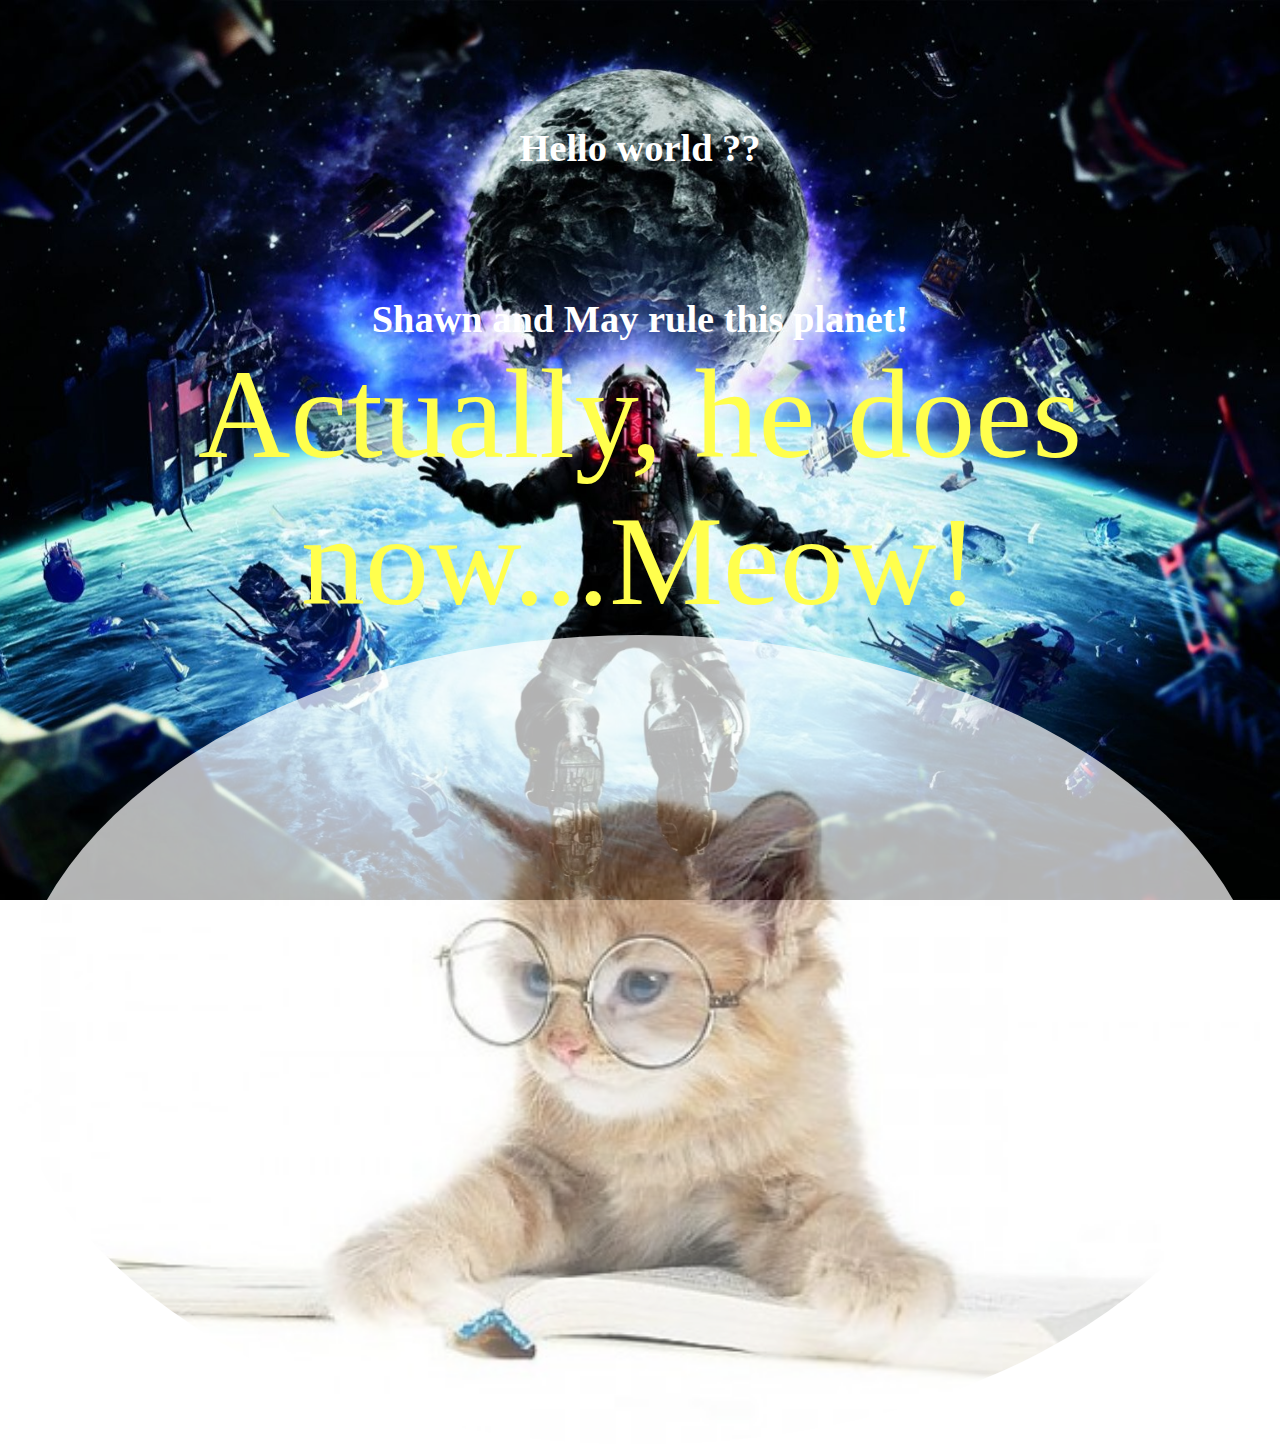
<file: index.html>
<!DOCTYPE html>
<html lang="en">
<head>
	<link rel="stylesheet" type="text/css" href="css/style.css">
	<title></title>
</head>
<body background="img/deadSpace.jpg">

  <h1>Hello world ??</h1>
  <h1>Shawn and May rule this planet!</h1>
  <article>Actually, he does now...Meow!</article>
  <img src="img/Cat-Glasses.png">
  
</body>
</html>
</file>
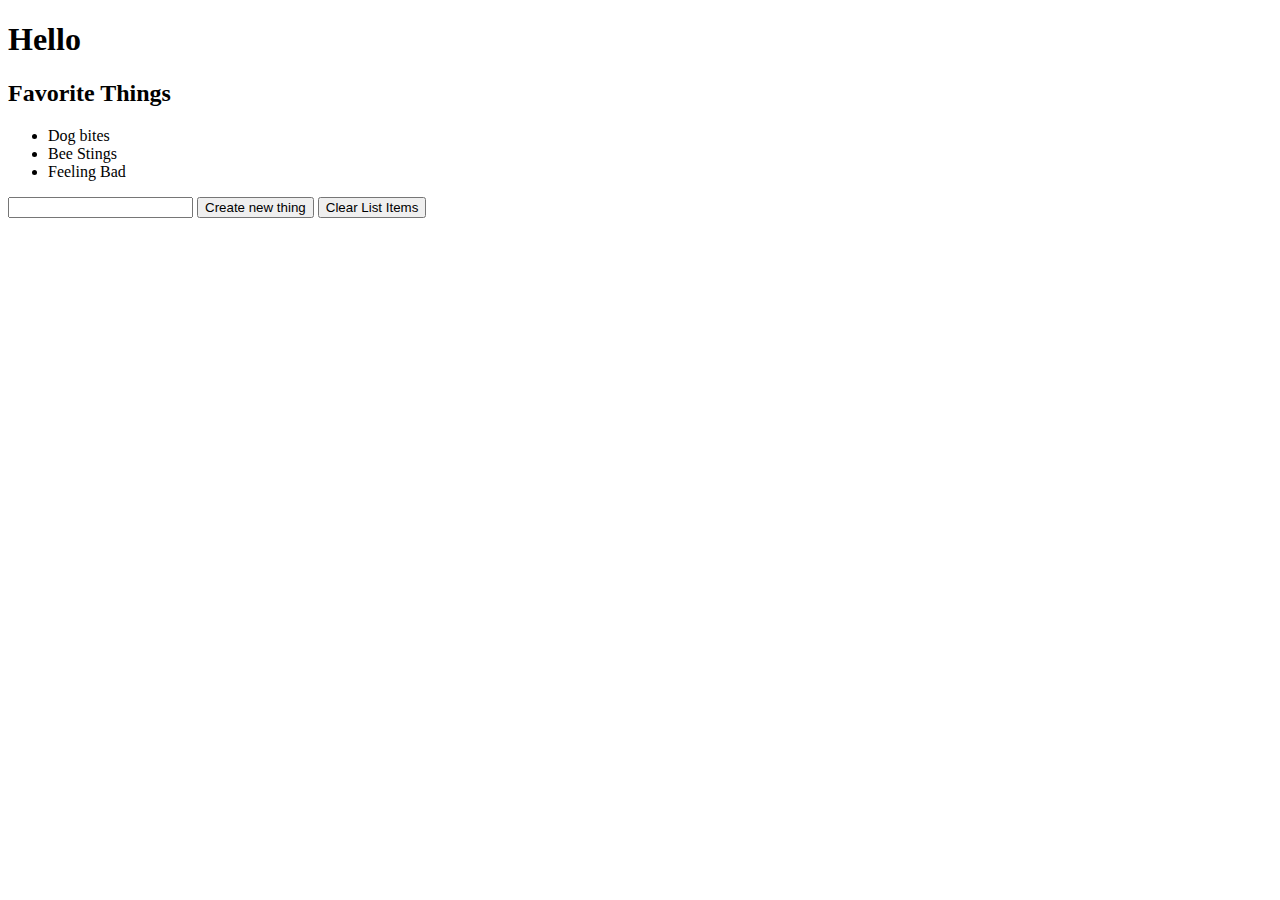
<file: Lesson-08/index.html>
<!DOCTYPE html>
<html>
<head>
  <title></title>
  <script src="main.js" type="text/javascript" charset="utf-8" async defer></script>
  <link rel="stylesheet" href="style.css">
</head>
<body>
  <h1>Hello <span id="name">World</span></h1>

  <h2>Favorite Things</h2>
  <ul id="fav-list">
    <li class="fav-thing">Dog bites</li>
    <li class="fav-thing">Bee Stings</li>
    <li class="fav-thing">Feeling Bad</li>
  </ul>

  <form>
    <input id="new-thing" />
    <input id="new-thing-button" type="submit" value="Create new thing">
    <input id="clear-thing-button" type="submit" value="Clear List Items">
  </form>
</body>
</html>
</file>
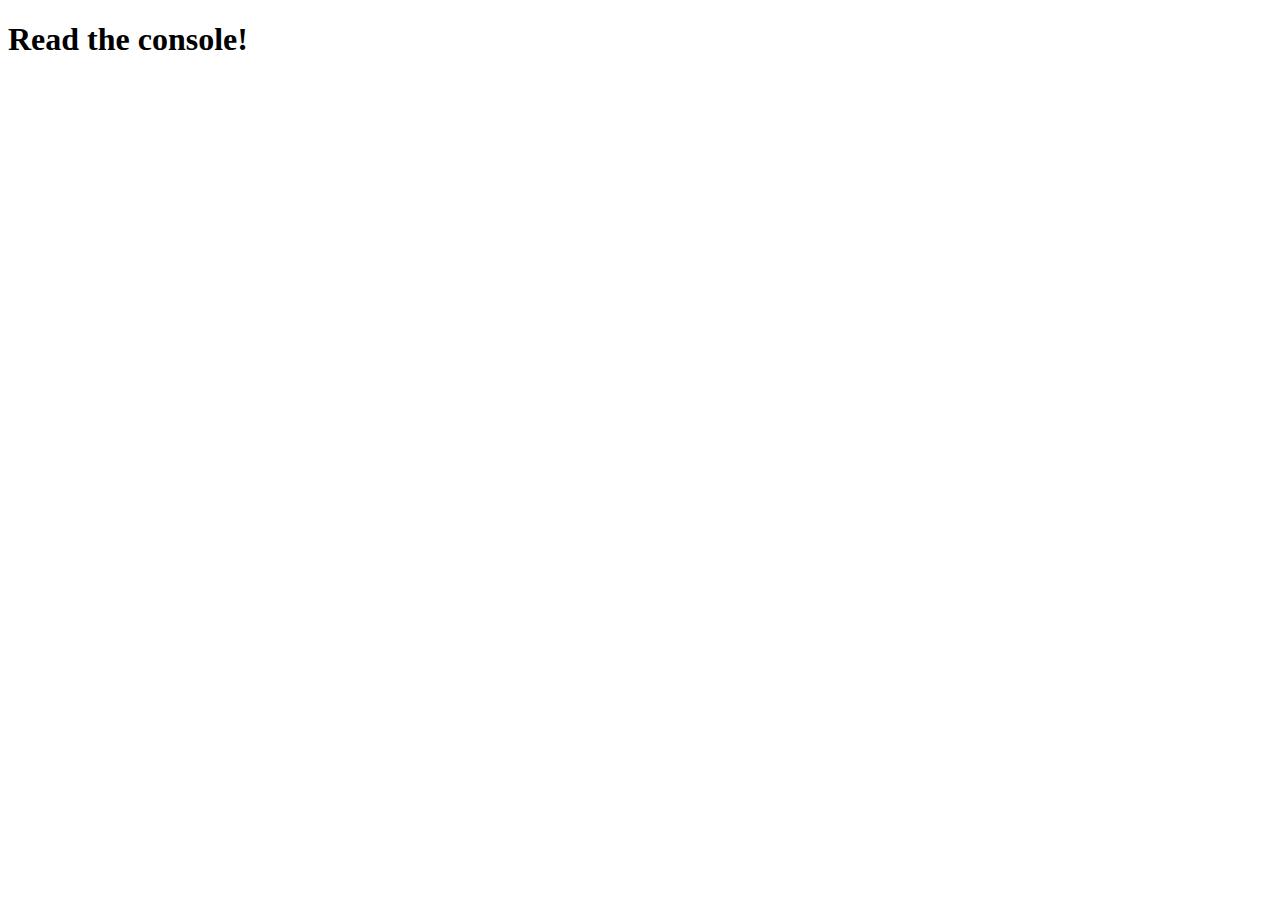
<file: js-homework1-2.html>
<!DOCTYPE html>
<html lang="en">
<head>
  <meta charset="UTF-8">
  <title>JS Homework 1</title>
  <script type="text/javascript" src="js/js-homework1-2.js"></script>
</head>
<body>
  
  <h1>Read the console!</h1>
 
</body>
</html>
</file>
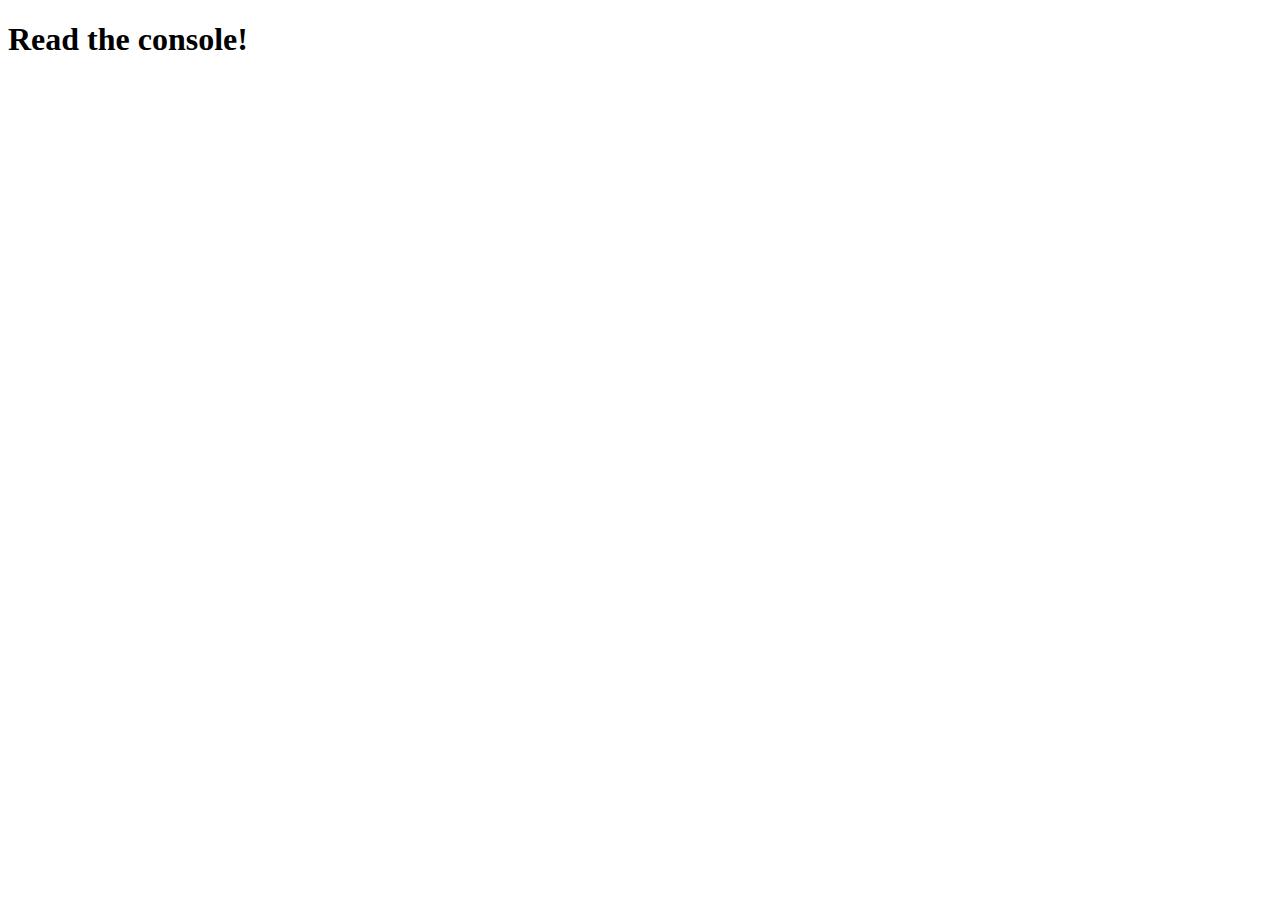
<file: js-homework1.html>
<!DOCTYPE html>
<html lang="en">
<head>
  <meta charset="UTF-8">
  <title>JS Homework 1</title>
  <script type="text/javascript" src="js/js-homework1.js"></script>
</head>
<body>
  
  <h1>Read the console!</h1>
 
</body>
</html>
</file>
<file: css/style.css>
body {
	background: url(../img/deadSpace.jpg) no-repeat center center fixed; 
  -webkit-background-size: cover;
  -moz-background-size: cover;
  -o-background-size: cover;
  background-size: cover;
}

h1 {
	text-align: center;
	color: white;
	margin: 10% 0 0 0;
	font-size: 3vw;
}

article {
	color: #ffff4d;
	text-align: center;
	font-size: 10vw;
}

img {
	opacity: 0.7;
	width: 100%;
	height: 100%;
	border-radius: 50%;
}
</file>
<file: Lesson-08/style.css>
#name {
  color: blue;
}
</file>
